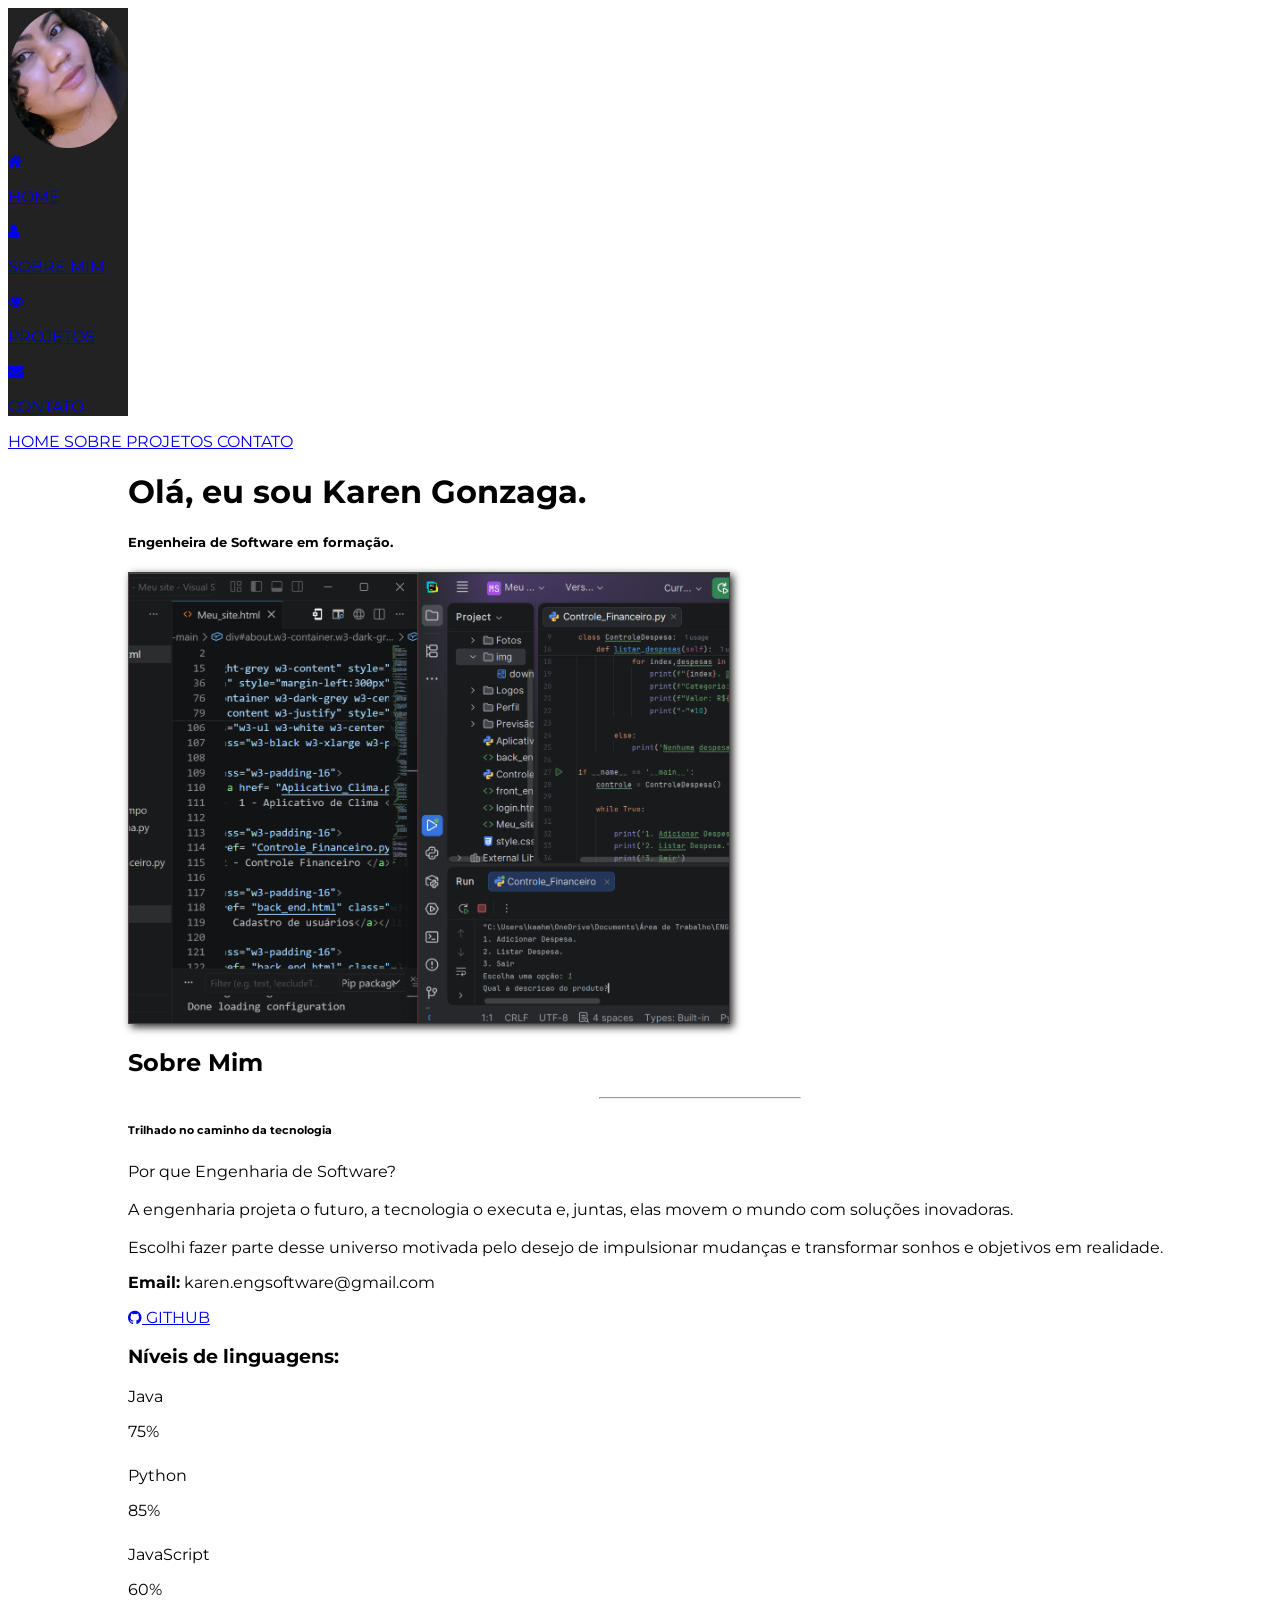
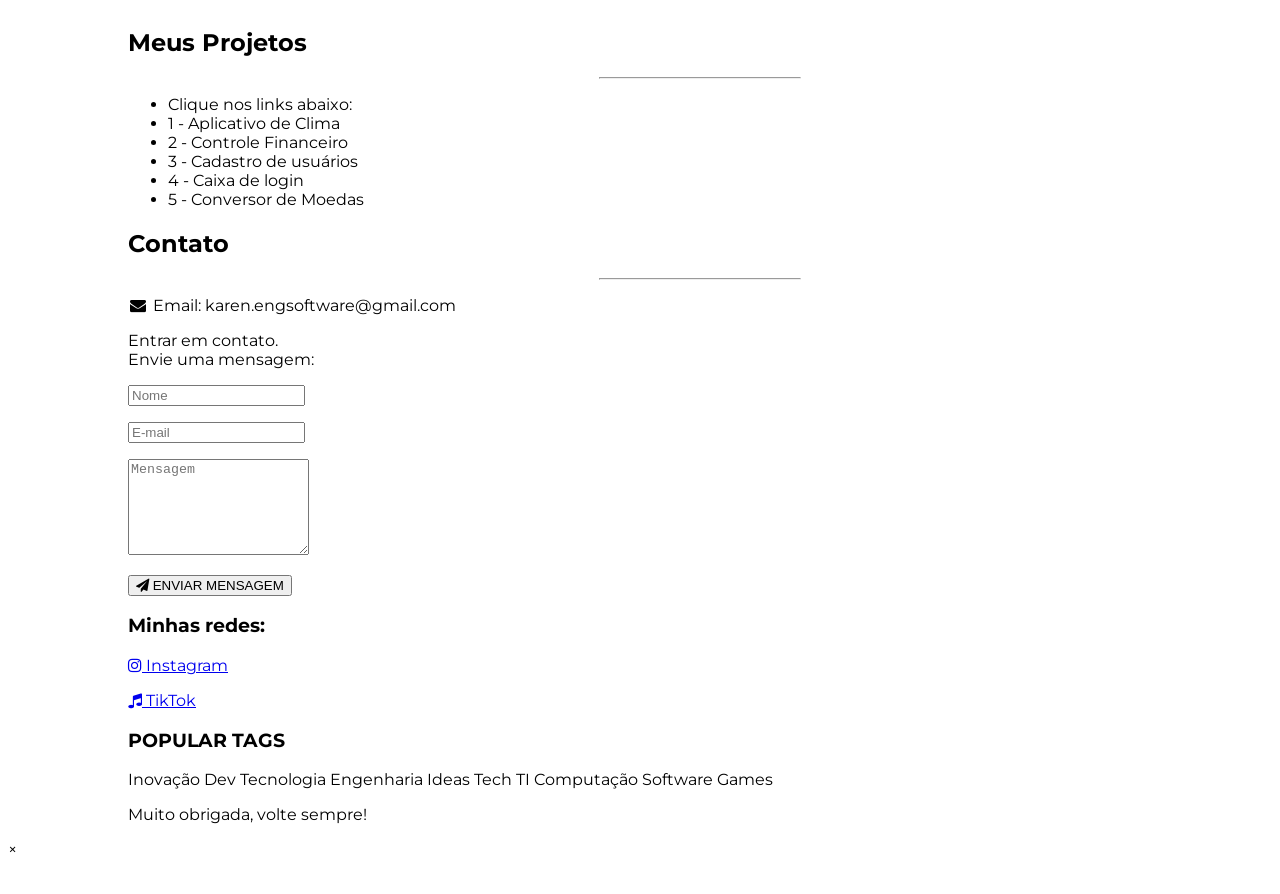
<file: index.html>
<!DOCTYPE html>
<html lang="pt-BR">

<head>
  <title>Karen Gonzaga</title>

  <meta charset="UTF-8">
  <meta name="viewport" content="width=device-width, initial-scale=1">

  <!-- W3.CSS -->
  <link rel="stylesheet" href="https://www.w3schools.com/w3css/5/w3.css">

  <!-- Fontes -->
  <link rel="stylesheet" href="https://fonts.googleapis.com/css?family=Montserrat">

  <!-- Ícones -->
  <link rel="stylesheet" href="https://cdnjs.cloudflare.com/ajax/libs/font-awesome/4.7.0/css/font-awesome.min.css">

  <style>
    body,
    h1,
    h2,
    h3,
    h4,
    h5,
    h6 {
      font-family: "Montserrat", sans-serif;
    }

    /* Menu lateral */
    .w3-sidebar {
      width: 120px;
      background: #222;
    }

    /* Conteúdo principal */
    #main {
      margin-left: 120px;
    }

    /* Foto de perfil */
    .foto-perfil {
      width: 100%;
      max-width: 140px;
      height: 140px;
      border-radius: 50%;
      object-fit: cover;
    }

    /* Imagem da seção sobre */
    .foto-sobre {
      width: 600px;
      max-width: 100%;
      height: 450px;
      object-fit: cover;
      border: 1px solid rgb(72, 64, 64);
      box-shadow: 3px 3px 8px rgb(43, 40, 40);
    }

    /* Imagens dos projetos */
    .foto-projeto {
      width: 100%;
      height: 250px;
      object-fit: cover;
      border: 2px solid rgb(131, 127, 127);
      box-shadow: 2px 3px 3px rgb(43, 40, 40);
      cursor: pointer;
    }

    /* Responsividade */
    @media only screen and (max-width: 600px) {

      #main {
        margin-left: 0;
      }

      .foto-sobre {
        height: auto;
      }
    }
  </style>
</head>


<body class="w3-black">

  <!-- MENU LATERAL -->

  <nav class="w3-sidebar w3-bar-block w3-small w3-hide-small w3-center">

    <!-- Foto -->
    <img src="arquivos/Perfil/eu.webp" alt="Foto de Karen" class="foto-perfil">

    <!-- HOME -->
    <a href="#home" class="w3-bar-item w3-button w3-padding-large w3-black">

      <i class="fa fa-home w3-xxlarge"></i>

      <p>HOME</p>

    </a>

    <!-- SOBRE -->
    <a href="#about" class="w3-bar-item w3-button w3-padding-large w3-hover-black">

      <i class="fa fa-user w3-xxlarge"></i>

      <p>SOBRE MIM</p>

    </a>


    <!-- PROJETOS -->
    <a href="#projetos" class="w3-bar-item w3-button w3-padding-large w3-hover-black">

      <i class="fa fa-eye w3-xxlarge"></i>

      <p>PROJETOS</p>

    </a>

    <!-- CONTATO -->
    <a href="#contact" class="w3-bar-item w3-button w3-padding-large w3-hover-black">

      <i class="fa fa-envelope w3-xxlarge"></i>

      <p>CONTATO</p>

    </a>

  </nav>

  <!-- MENU PARA CELULAR -->

  <div class="w3-top w3-hide-large w3-hide-medium">

    <div class="w3-bar w3-black w3-opacity w3-hover-opacity-off w3-center w3-small">

      <a href="#home" class="w3-bar-item w3-button" style="width:25%">
        HOME
      </a>

      <a href="#about" class="w3-bar-item w3-button" style="width:25%">
        SOBRE
      </a>

      <a href="#projetos" class="w3-bar-item w3-button" style="width:25%">
        PROJETOS
      </a>

      <a href="#contact" class="w3-bar-item w3-button" style="width:25%">
        CONTATO
      </a>

    </div>

  </div>


  <!-- CONTEÚDO PRINCIPAL -->


  <div class="w3-padding-large" id="main">

    <!-- HOME -->

    <header class="w3-container w3-padding-64 w3-center w3-black" id="home">

      <h1 class="w3-jumbo">

        <span class="w3-hide-small">
          Olá, eu sou
        </span>

        Karen Gonzaga.

      </h1>


      <h5>
        Engenheira de Software em formação.
      </h5>


      <img src="arquivos/Fotos/IMAGEM 3.png" alt="Karen Gonzaga" class="w3-image foto-sobre">

    </header>

    <!-- SOBRE MIM -->

    <div class="w3-content w3-justify w3-text-grey w3-padding-64" id="about">


      <h2 class="w3-text-light-grey">
        Sobre Mim
      </h2>


      <hr style="width:200px" class="w3-opacity">



      <div class="w3-center">

        <h6 class="w3-text-light-grey">

          <b>
           Trilhado no caminho da tecnologia 

          </b>

        </h6>

      </div>



      <p>

        Por que Engenharia de Software?

        <br>
        <br>

        A engenharia projeta o futuro, a tecnologia o executa e, juntas,
        elas movem o mundo com soluções inovadoras.

        <br>
        <br>

        Escolhi fazer parte desse universo motivada pelo desejo de impulsionar mudanças e transformar sonhos e objetivos em realidade.

      </p>



      <p>

        <b>Email:</b>

        karen.engsoftware@gmail.com

      </p>

      <!-- GITHUB -->

      <p>

        <a href="https://github.com/Kaahcode" title="GitHub" target="_blank" rel="noopener noreferrer"
          class="w3-text-light-grey">

          <i class="fa fa-github w3-xlarge"></i>

          GITHUB

        </a>

      </p>

      <!-- HABILIDADES -->

      <h3 class="w3-padding-16 w3-text-light-grey">

        Níveis de linguagens:
      </h3>


      <!-- JAVA -->

      <p class="w3-wide">
        Java
      </p>

      <div class="w3-white">

        <div class="w3-dark-grey w3-center" style="height:28px;width:75%">

          75%

        </div>

      </div>



      <!-- PYTHON -->

      <p class="w3-wide">
        Python
      </p>

      <div class="w3-white">

        <div class="w3-dark-grey w3-center" style="height:28px;width:85%">

          85%

        </div>

      </div>


      <!-- JAVASCRIPT -->

      <p class="w3-wide">
        JavaScript
      </p>

      <div class="w3-white">

        <div class="w3-dark-grey w3-center" style="height:28px;width:60%">

          60%

        </div>

      </div>


    </div>

    <!-- PROJETOS -->

    <div class="w3-padding-64 w3-content" id="projetos">


      <h2 class="w3-text-light-grey">

        Meus Projetos

      </h2>


      <hr style="width:200px" class="w3-opacity">


      <div class="w3-row-padding" style="margin:0">


        <div class="w3-col l9 m9 w3-margin-bottom" style="margin:auto;float:none">


          <ul class="w3-ul w3-white w3-center w3-opacity w3-hover-opacity-off">


            <!-- TÍTULO -->

            <li class="w3-dark-grey w3-xlarge w3-padding-32">

            Clique nos links abaixo:

            </li>


            <!-- PROJETO 1 -->

            <li class="w3-padding-16">

              <a href="WEATHER/clima.html" class="w3-hover-text-grey" style="text-decoration:none;color:inherit">

                1 - Aplicativo de Clima

              </a>

            </li>



            <!-- PROJETO 2 -->

            <li class="w3-padding-16">

              <a href="FIN/financas.html" class="w3-hover-text-grey" style="text-decoration:none;color:inherit">

                2 - Controle Financeiro

              </a>

            </li>



            <!-- PROJETO 3 -->

            <li class="w3-padding-16">

              <a href="C_USER/cadastro.html" class="w3-hover-text-grey" style="text-decoration:none;color:inherit">

                3 - Cadastro de usuários

              </a>

            </li>



            <!-- PROJETO 4 -->

            <li class="w3-padding-16">

              <a href="LOG/login.html" class="w3-hover-text-grey" style="text-decoration:none;color:inherit">

                4 - Caixa de login

              </a>

            </li>



            <!-- PROJETO 5 -->

            <li class="w3-padding-16">

              <a href="C_M/conversor.html" class="w3-hover-text-grey" style="text-decoration:none;color:inherit">

                5 - Conversor de Moedas

              </a>

            </li>


          </ul>

        </div>

      </div>

    </div>

    <!-- CONTATO -->

    <div class="w3-padding-64 w3-content w3-text-grey" id="contact">


      <h2 class="w3-text-light-grey">

        Contato

      </h2>


      <hr style="width:200px" class="w3-opacity">



      <div class="w3-section">

        <p>

          <i class="fa fa-envelope fa-fw w3-text-white w3-xxlarge w3-margin-right"></i>

          Email:
          karen.engsoftware@gmail.com

        </p>

      </div>


      <p>

        Entrar em contato. 
        <br>
        Envie uma mensagem:

      </p>


      <!-- FORMULÁRIO -->

      <form action="https://formsubmit.co/kaahmiih17@gmail.com" method="POST">

        <!-- Página de retorno -->

        <input type="hidden" name="_next" value="http://127.0.0.1:5500/Meu_site.html">



        <!-- Idioma -->

        <input type="hidden" name="_language" value="pt">

        <!-- Assunto -->

        <input type="hidden" name="_subject" value="Nova mensagem do meu portfólio">

        <!-- Proteção contra spam -->

        <input type="text" name="_honey" style="display:none">


        <!-- NOME -->

        <p>

          <input class="w3-input w3-padding-16" type="text" placeholder="Nome" required name="nome">

        </p>


        <!-- EMAIL -->

        <p>

          <input class="w3-input w3-padding-16" type="email" placeholder="E-mail" required name="email">

        </p>



        <!-- MENSAGEM -->

        <p>

          <textarea class="w3-input w3-padding-16" placeholder="Mensagem" required name="mensagem" rows="6"></textarea>

        </p>



        <!-- BOTÃO -->

        <p>

          <button class="w3-button w3-light-grey w3-padding-large" type="submit">

            <i class="fa fa-paper-plane"></i>

            ENVIAR MENSAGEM

          </button>

        </p>


      </form>


    </div>

    <!-- RODAPÉ -->

    <footer class="w3-content w3-padding-64 w3-text-grey w3-xlarge">


      <h3>
        Minhas redes:
      </h3>

      <!-- INSTAGRAM -->

      <p>

        <a href="https://www.instagram.com/kah.dev_?stkn=MWZvajNlOWprY3g3bQ==" target="_blank" rel="noopener noreferrer"
          class="w3-hover-opacity">

          <i class="fa fa-instagram"></i>

          Instagram

        </a>

      </p>


      <!-- TIKTOK -->

      <p>

        <a href="https://www.tiktok.com/@kaahgonzaga.dev" target="_blank" rel="noopener noreferrer"
          class="w3-hover-opacity">

          <i class="fa fa-music"></i>

          TikTok

        </a>

      </p>


      <!-- TAGS -->

      <h3>
        POPULAR TAGS
      </h3>


      <p>

        <span class="w3-tag w3-black w3-margin-bottom">
          Inovação
        </span>

        <span class="w3-tag w3-dark-grey w3-small w3-margin-bottom">
          Dev
        </span>

        <span class="w3-tag w3-dark-grey w3-small w3-margin-bottom">
          Tecnologia
        </span>

        <span class="w3-tag w3-dark-grey w3-small w3-margin-bottom">
          Engenharia
        </span>

        <span class="w3-tag w3-dark-grey w3-small w3-margin-bottom">
          Ideas
        </span>

        <span class="w3-tag w3-dark-grey w3-small w3-margin-bottom">
          Tech
        </span>

        <span class="w3-tag w3-dark-grey w3-small w3-margin-bottom">
          TI
        </span>

        <span class="w3-tag w3-dark-grey w3-small w3-margin-bottom">
          Computação
        </span>

        <span class="w3-tag w3-dark-grey w3-small w3-margin-bottom">
          Software
        </span>

        <span class="w3-tag w3-dark-grey w3-small w3-margin-bottom">
          Games
        </span>

      </p>



      <p class="w3-medium">

        Muito obrigada, volte sempre!

      </p>


    </footer>



  </div>


  <!-- MODAL DA FOTO -->

  <div id="modal01" class="w3-modal w3-black" style="padding-top:0" onclick="this.style.display='none'">


    <span class="w3-button w3-black w3-xlarge w3-display-topright">

      ×

    </span>

    <div class="w3-modal-content w3-animate-zoom w3-center w3-transparent w3-padding-64">

      <img id="img01" class="w3-image">

      <p id="caption"></p>

    </div>


  </div>


  <!-- JAVASCRIPT -->

  <script>

    function onClick(element) {

      document.getElementById("img01").src =
        element.src;

      document.getElementById("caption").innerHTML =
        element.alt;

      document.getElementById("modal01").style.display =
        "block";

    }

  </script>


</body>

</html>


</body>

</html>
</file>
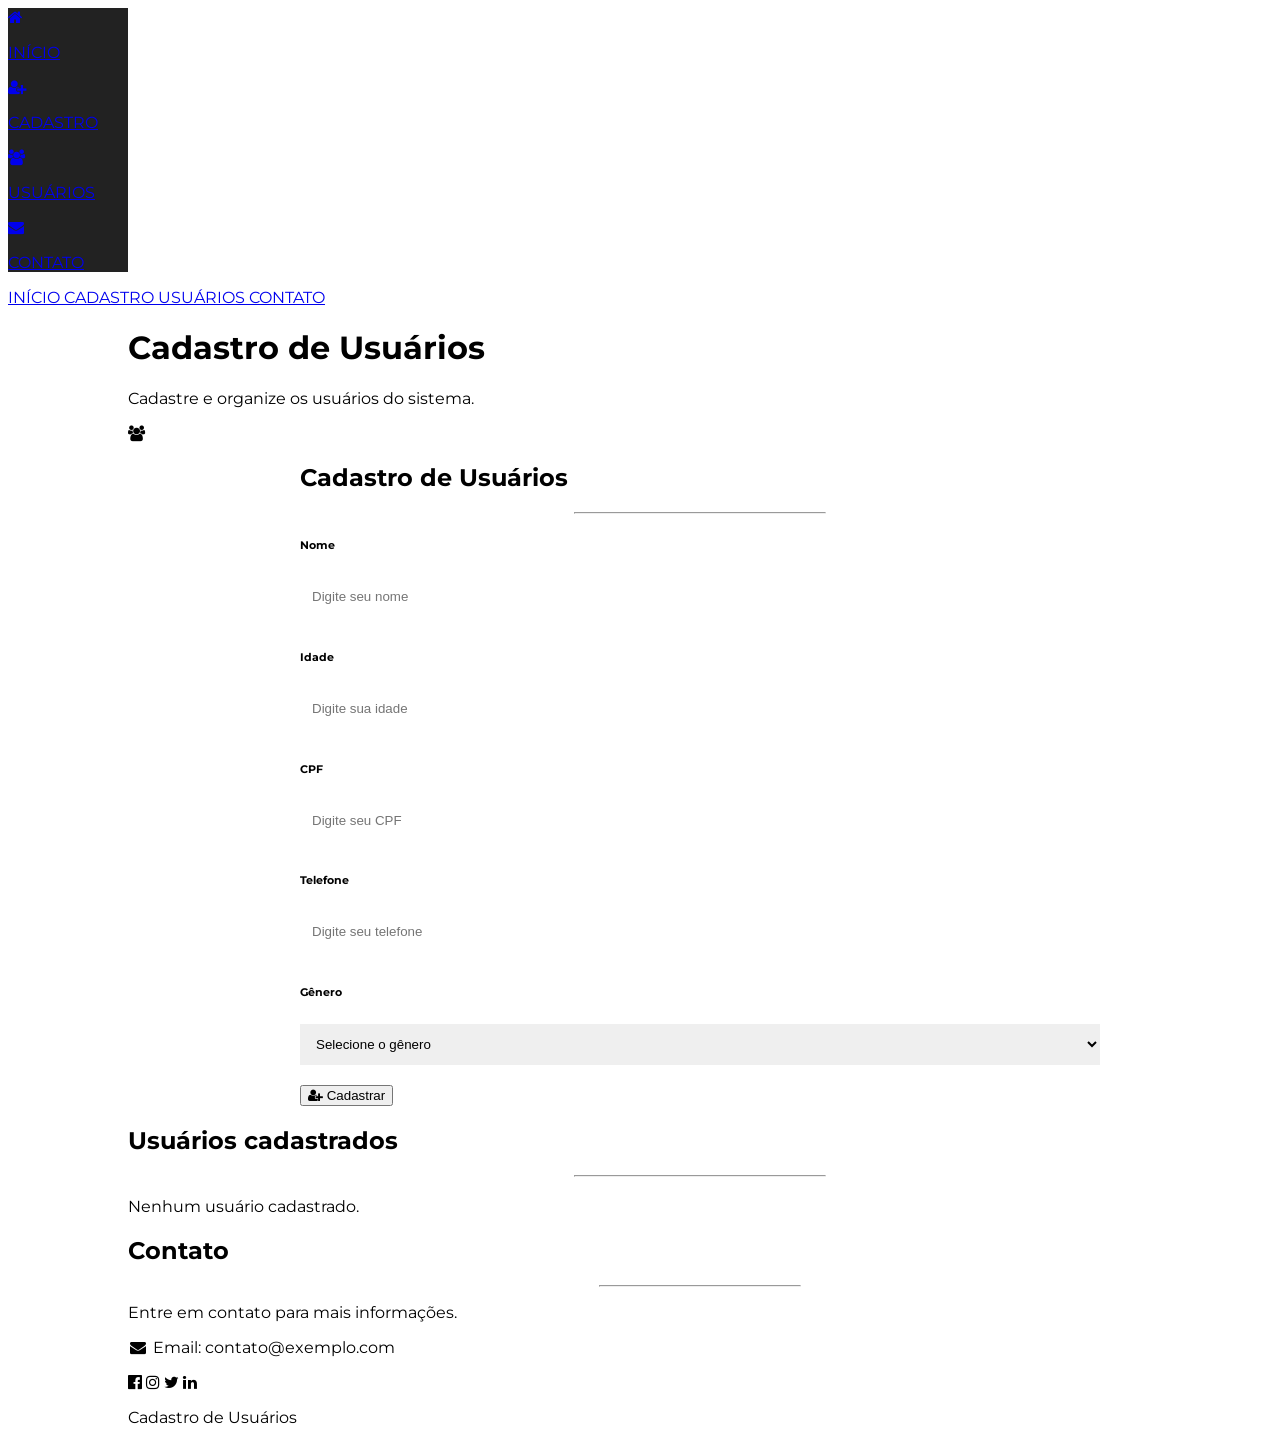
<file: C_USER/cadastro.html>
<!DOCTYPE html>
<html lang="pt-br">

<head>

    <meta charset="UTF-8">

    <meta name="viewport" content="width=device-width, initial-scale=1">

    <!-- W3.CSS -->
    <link rel="stylesheet" href="https://www.w3schools.com/w3css/5/w3.css">

    <!-- Fonte -->
    <link rel="stylesheet" href="https://fonts.googleapis.com/css?family=Montserrat">

    <!-- Ícones -->
    <link rel="stylesheet" href="https://cdnjs.cloudflare.com/ajax/libs/font-awesome/4.7.0/css/font-awesome.min.css">

    <title>Cadastro de Usuários</title>

    <style>
        body,
        h1,
        h2,
        h3,
        h4,
        h5,
        h6 {
            font-family: "Montserrat", sans-serif;
        }

        .w3-sidebar {
            width: 120px;
            background: #222;
        }

        #main {
            margin-left: 120px;
        }

        @media only screen and (max-width: 600px) {
            #main {
                margin-left: 0;
            }
        }

        /* Área do cadastro */
        .cadastro-container {
            max-width: 800px;
            margin: auto;
        }

        .cadastro-container input,
        .cadastro-container select {
            width: 100%;
            padding: 12px;
            margin-bottom: 10px;
            border: none;
        }

        .cadastro-container button {
            margin-top: 10px;
        }

        #mensagem-container {
            margin-top: 20px;
        }

        #lista-usuarios-container {
            margin-top: 20px;
        }
    </style>

</head>


<body class="w3-black">


    <!-- MENU LATERAL -->

    <nav class="w3-sidebar w3-bar-block w3-small w3-hide-small w3-center">

        <a href="#inicio" class="w3-bar-item w3-button w3-padding-large w3-black">

            <i class="fa fa-home w3-xxlarge"></i>

            <p>INÍCIO</p>

        </a>


        <a href="#cadastro" class="w3-bar-item w3-button w3-padding-large w3-hover-black">

            <i class="fa fa-user-plus w3-xxlarge"></i>

            <p>CADASTRO</p>

        </a>


        <a href="#usuarios" class="w3-bar-item w3-button w3-padding-large w3-hover-black">

            <i class="fa fa-users w3-xxlarge"></i>

            <p>USUÁRIOS</p>

        </a>


        <a href="#contato" class="w3-bar-item w3-button w3-padding-large w3-hover-black">

            <i class="fa fa-envelope w3-xxlarge"></i>

            <p>CONTATO</p>

        </a>

    </nav>



    <!-- MENU PARA CELULAR -->

    <div class="w3-top w3-hide-large w3-hide-medium">

        <div class="w3-bar w3-black w3-center w3-small">

            <a href="#inicio" class="w3-bar-item w3-button" style="width:25%">
                INÍCIO
            </a>

            <a href="#cadastro" class="w3-bar-item w3-button" style="width:25%">
                CADASTRO
            </a>

            <a href="#usuarios" class="w3-bar-item w3-button" style="width:25%">
                USUÁRIOS
            </a>

            <a href="#contato" class="w3-bar-item w3-button" style="width:25%">
                CONTATO
            </a>

        </div>

    </div>



    <!-- CONTEÚDO PRINCIPAL -->

    <div class="w3-padding-large" id="main">


        <!-- INÍCIO -->

        <header class="w3-container w3-padding-64 w3-center" id="inicio">

            <h1 class="w3-jumbo">
                Cadastro de Usuários
            </h1>

            <p>
                Cadastre e organize os usuários do sistema.
            </p>

            <i class="fa fa-users w3-jumbo"></i>

        </header>



        <!-- CADASTRO -->

        <div class="w3-content w3-padding-64 cadastro-container" id="cadastro">

            <h2 class="w3-text-light-grey">
                Cadastro de Usuários
            </h2>

            <hr style="width:250px" class="w3-opacity">


            <!-- FORMULÁRIO -->

            <form id="formulario-cadastro">


                <!-- NOME -->

                <h6>
                    Nome
                </h6>

                <input type="text" id="nome" name="nome" placeholder="Digite seu nome" required>



                <!-- IDADE -->

                <h6>
                    Idade
                </h6>

                <input type="number" id="idade" name="idade" placeholder="Digite sua idade" required>



                <!-- CPF -->

                <h6>
                    CPF
                </h6>

                <input type="text" id="cpf" name="cpf" placeholder="Digite seu CPF" required>



                <!-- TELEFONE -->

                <h6>
                    Telefone
                </h6>

                <input type="text" id="telefone" name="telefone" placeholder="Digite seu telefone" required>



                <!-- GÊNERO -->

                <h6>
                    Gênero
                </h6>

                <select id="genero" name="genero" required>

                    <option value="">
                        Selecione o gênero
                    </option>

                    <option value="Feminino">
                        Feminino
                    </option>

                    <option value="Masculino">
                        Masculino
                    </option>

                    <option value="Outro">
                        Outro
                    </option>

                </select>



                <br>


                <!-- BOTÃO -->

                <button class="w3-button w3-light-grey w3-padding-large" type="submit">

                    <i class="fa fa-user-plus"></i>

                    Cadastrar

                </button>


            </form>



            <!-- MENSAGEM -->

            <div id="mensagem-container"></div>


        </div>



        <!-- LISTA DE USUÁRIOS -->

        <div class="w3-content w3-padding-64" id="usuarios">

            <h2 class="w3-text-light-grey">
                Usuários cadastrados
            </h2>

            <hr style="width:250px" class="w3-opacity">


            <div id="lista-usuarios-container">

                <p>
                    Nenhum usuário cadastrado.
                </p>

            </div>

        </div>



        <!-- CONTATO -->

        <div class="w3-content w3-padding-64 w3-text-grey" id="contato">

            <h2 class="w3-text-light-grey">
                Contato
            </h2>

            <hr style="width:200px" class="w3-opacity">


            <p>
                Entre em contato para mais informações.
            </p>


            <p>

                <i class="fa fa-envelope fa-fw w3-text-white w3-xlarge"></i>

                Email: contato@exemplo.com

            </p>

        </div>



        <!-- RODAPÉ -->

        <footer class="w3-content w3-padding-64 w3-text-grey w3-xlarge">

            <i class="fa fa-facebook-official w3-hover-opacity"></i>

            <i class="fa fa-instagram w3-hover-opacity"></i>

            <i class="fa fa-twitter w3-hover-opacity"></i>

            <i class="fa fa-linkedin w3-hover-opacity"></i>


            <p class="w3-medium">

                Cadastro de Usuários

            </p>

        </footer>


    </div>



    <!-- JAVASCRIPT -->

    <script src="user.js"></script>


</body>

</html>
</file>
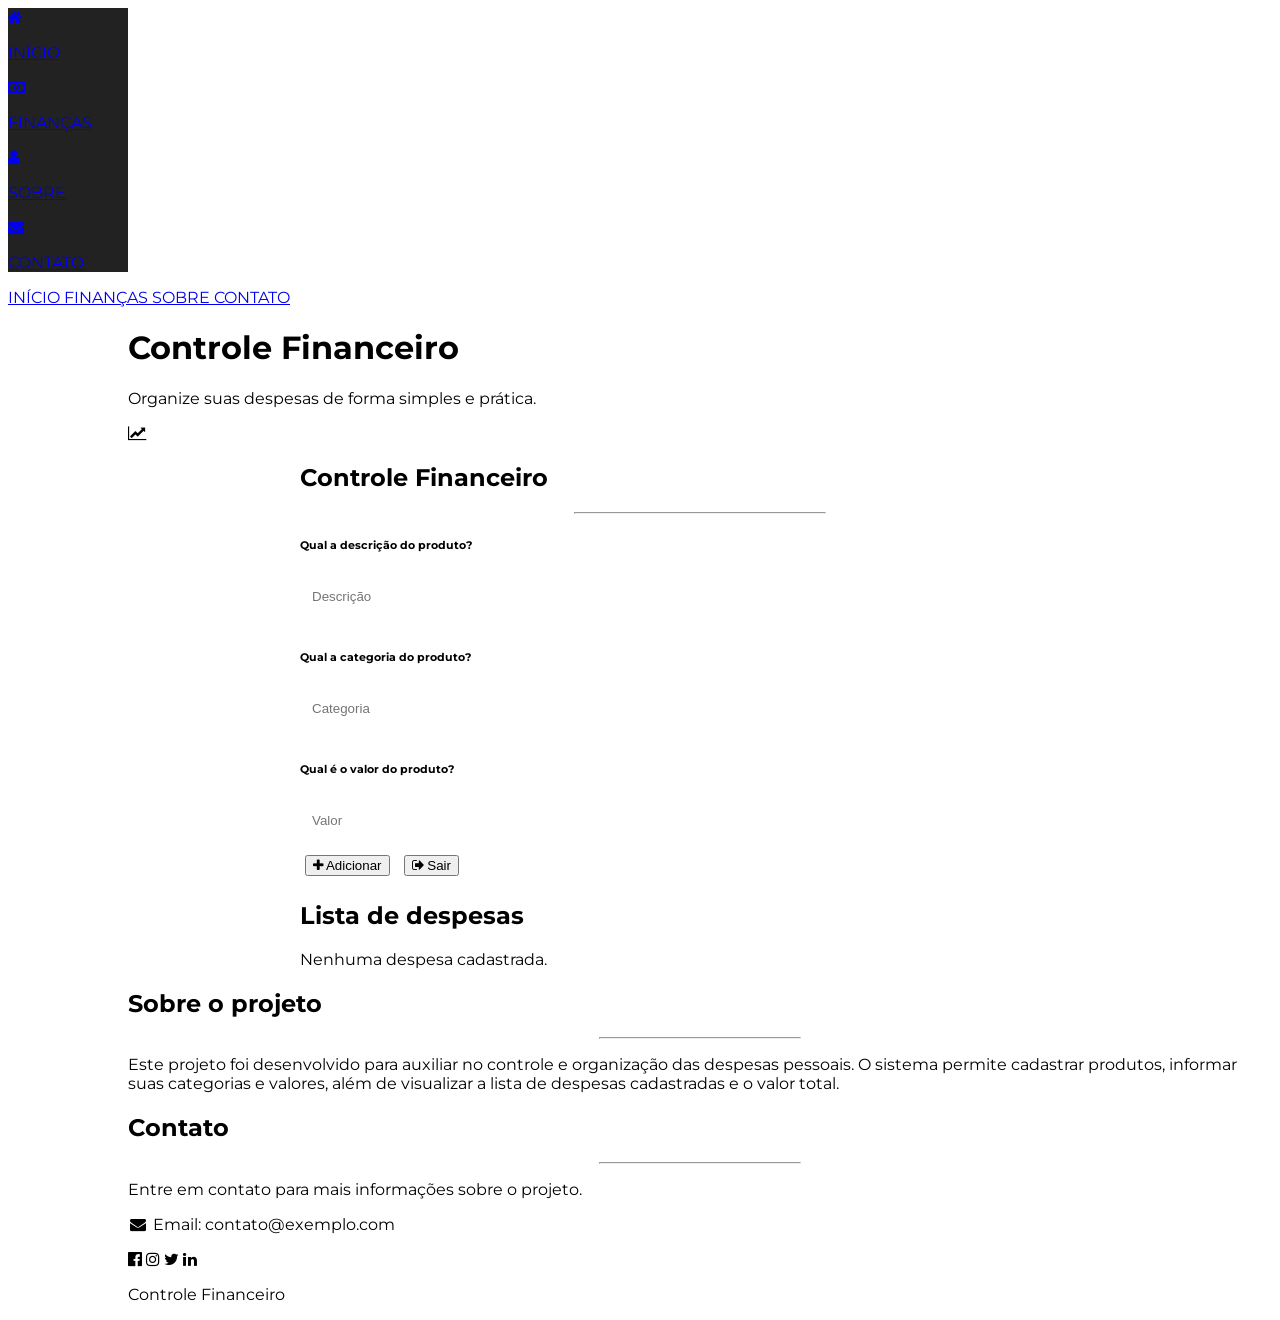
<file: FIN/financas.html>
<!DOCTYPE html>
<html lang="pt-br">

<head>
    <meta charset="UTF-8">
    <meta name="viewport" content="width=device-width, initial-scale=1">

    <!-- W3.CSS -->
    <link rel="stylesheet" href="https://www.w3schools.com/w3css/5/w3.css">

    <!-- Fonte -->
    <link rel="stylesheet" href="https://fonts.googleapis.com/css?family=Montserrat">

    <!-- Ícones -->
    <link rel="stylesheet"
        href="https://cdnjs.cloudflare.com/ajax/libs/font-awesome/4.7.0/css/font-awesome.min.css">

    <title>Controle Financeiro</title>

    <style>
        body,
        h1,
        h2,
        h3,
        h4,
        h5,
        h6 {
            font-family: "Montserrat", sans-serif;
        }

        .w3-sidebar {
            width: 120px;
            background: #222;
        }

        #main {
            margin-left: 120px;
        }

        @media only screen and (max-width: 600px) {
            #main {
                margin-left: 0;
            }
        }

        /* Área do controle financeiro */
        .controle-financeiro {
            max-width: 800px;
            margin: auto;
        }

        .controle-financeiro input {
            width: 100%;
            padding: 12px;
            margin-bottom: 10px;
            border: none;
        }

        .controle-financeiro button {
            margin: 5px;
        }

        #mensagem-container {
            margin-top: 20px;
        }

        #lista-despesas-container {
            margin-top: 20px;
        }

        #total-container {
            margin-top: 20px;
            font-size: 22px;
            font-weight: bold;
        }
    </style>
</head>

<body class="w3-black">

    <!-- MENU LATERAL -->
    <nav class="w3-sidebar w3-bar-block w3-small w3-hide-small w3-center">

        <a href="#" class="w3-bar-item w3-button w3-padding-large w3-black">
            <i class="fa fa-home w3-xxlarge"></i>
            <p>INÍCIO</p>
        </a>

        <a href="#controle" class="w3-bar-item w3-button w3-padding-large w3-hover-black">
            <i class="fa fa-money w3-xxlarge"></i>
            <p>FINANÇAS</p>
        </a>

        <a href="#sobre" class="w3-bar-item w3-button w3-padding-large w3-hover-black">
            <i class="fa fa-user w3-xxlarge"></i>
            <p>SOBRE</p>
        </a>

        <a href="#contato" class="w3-bar-item w3-button w3-padding-large w3-hover-black">
            <i class="fa fa-envelope w3-xxlarge"></i>
            <p>CONTATO</p>
        </a>

    </nav>


    <!-- MENU PARA CELULAR -->
    <div class="w3-top w3-hide-large w3-hide-medium">

        <div class="w3-bar w3-black w3-center w3-small">

            <a href="#" class="w3-bar-item w3-button" style="width:25%">
                INÍCIO
            </a>

            <a href="#controle" class="w3-bar-item w3-button" style="width:25%">
                FINANÇAS
            </a>

            <a href="#sobre" class="w3-bar-item w3-button" style="width:25%">
                SOBRE
            </a>

            <a href="#contato" class="w3-bar-item w3-button" style="width:25%">
                CONTATO
            </a>

        </div>

    </div>


    <!-- CONTEÚDO PRINCIPAL -->
    <div class="w3-padding-large" id="main">


        <!-- INÍCIO -->
        <header class="w3-container w3-padding-64 w3-center" id="home">

            <h1 class="w3-jumbo">
                Controle Financeiro
            </h1>

            <p>
                Organize suas despesas de forma simples e prática.
            </p>

            <i class="fa fa-line-chart w3-jumbo"></i>

        </header>


        <!-- CONTROLE FINANCEIRO -->
        <div class="w3-content w3-padding-64 controle-financeiro" id="controle">

            <h2 class="w3-text-light-grey">
                Controle Financeiro
            </h2>

            <hr style="width:250px" class="w3-opacity">


            <!-- FORMULÁRIO -->
            <form id="formulario-despesa">

                <h6>
                    Qual a descrição do produto?
                </h6>

                <input
                    type="text"
                    id="descricao"
                    name="descricao"
                    placeholder="Descrição"
                    required
                >


                <h6>
                    Qual a categoria do produto?
                </h6>

                <input
                    type="text"
                    id="categoria"
                    name="categoria"
                    placeholder="Categoria"
                    required
                >


                <h6>
                    Qual é o valor do produto?
                </h6>

                <input
                    type="text"
                    id="valor"
                    name="valor"
                    placeholder="Valor"
                    required
                >


                <br>

                <button
                    class="w3-button w3-light-grey w3-padding-large"
                    type="submit">
                    <i class="fa fa-plus"></i>
                    Adicionar
                </button>


                <button
                    class="w3-button w3-dark-grey w3-padding-large"
                    type="button"
                    onclick="window.close()">
                    <i class="fa fa-sign-out"></i>
                    Sair
                </button>

            </form>


            <!-- MENSAGEM -->
            <div id="mensagem-container"></div>


            <!-- LISTA DE DESPESAS -->
            <h2 class="w3-text-light-grey">
                Lista de despesas
            </h2>

            <div id="lista-despesas-container">

                <p>
                    Nenhuma despesa cadastrada.
                </p>

            </div>


            <!-- TOTAL -->
            <div id="total-container"></div>

        </div>


        <!-- SOBRE -->
        <div class="w3-content w3-padding-64" id="sobre">

            <h2 class="w3-text-light-grey">
                Sobre o projeto
            </h2>

            <hr style="width:200px" class="w3-opacity">

            <p class="w3-text-grey">
                Este projeto foi desenvolvido para auxiliar no controle
                e organização das despesas pessoais. O sistema permite
                cadastrar produtos, informar suas categorias e valores,
                além de visualizar a lista de despesas cadastradas e
                o valor total.
            </p>

        </div>


        <!-- CONTATO -->
        <div class="w3-content w3-padding-64" id="contato">

            <h2 class="w3-text-light-grey">
                Contato
            </h2>

            <hr style="width:200px" class="w3-opacity">

            <p>
                Entre em contato para mais informações sobre o projeto.
            </p>

            <p>
                <i class="fa fa-envelope fa-fw w3-text-white w3-xlarge"></i>
                Email: contato@exemplo.com
            </p>

        </div>


        <!-- RODAPÉ -->
        <footer class="w3-content w3-padding-64 w3-text-grey w3-xlarge">

            <i class="fa fa-facebook-official w3-hover-opacity"></i>
            <i class="fa fa-instagram w3-hover-opacity"></i>
            <i class="fa fa-twitter w3-hover-opacity"></i>
            <i class="fa fa-linkedin w3-hover-opacity"></i>

            <p class="w3-medium">
                Controle Financeiro
            </p>

        </footer>

    </div>


    <!-- JAVASCRIPT -->
    <script src="fin.js"></script>

</body>

</html>
</file>
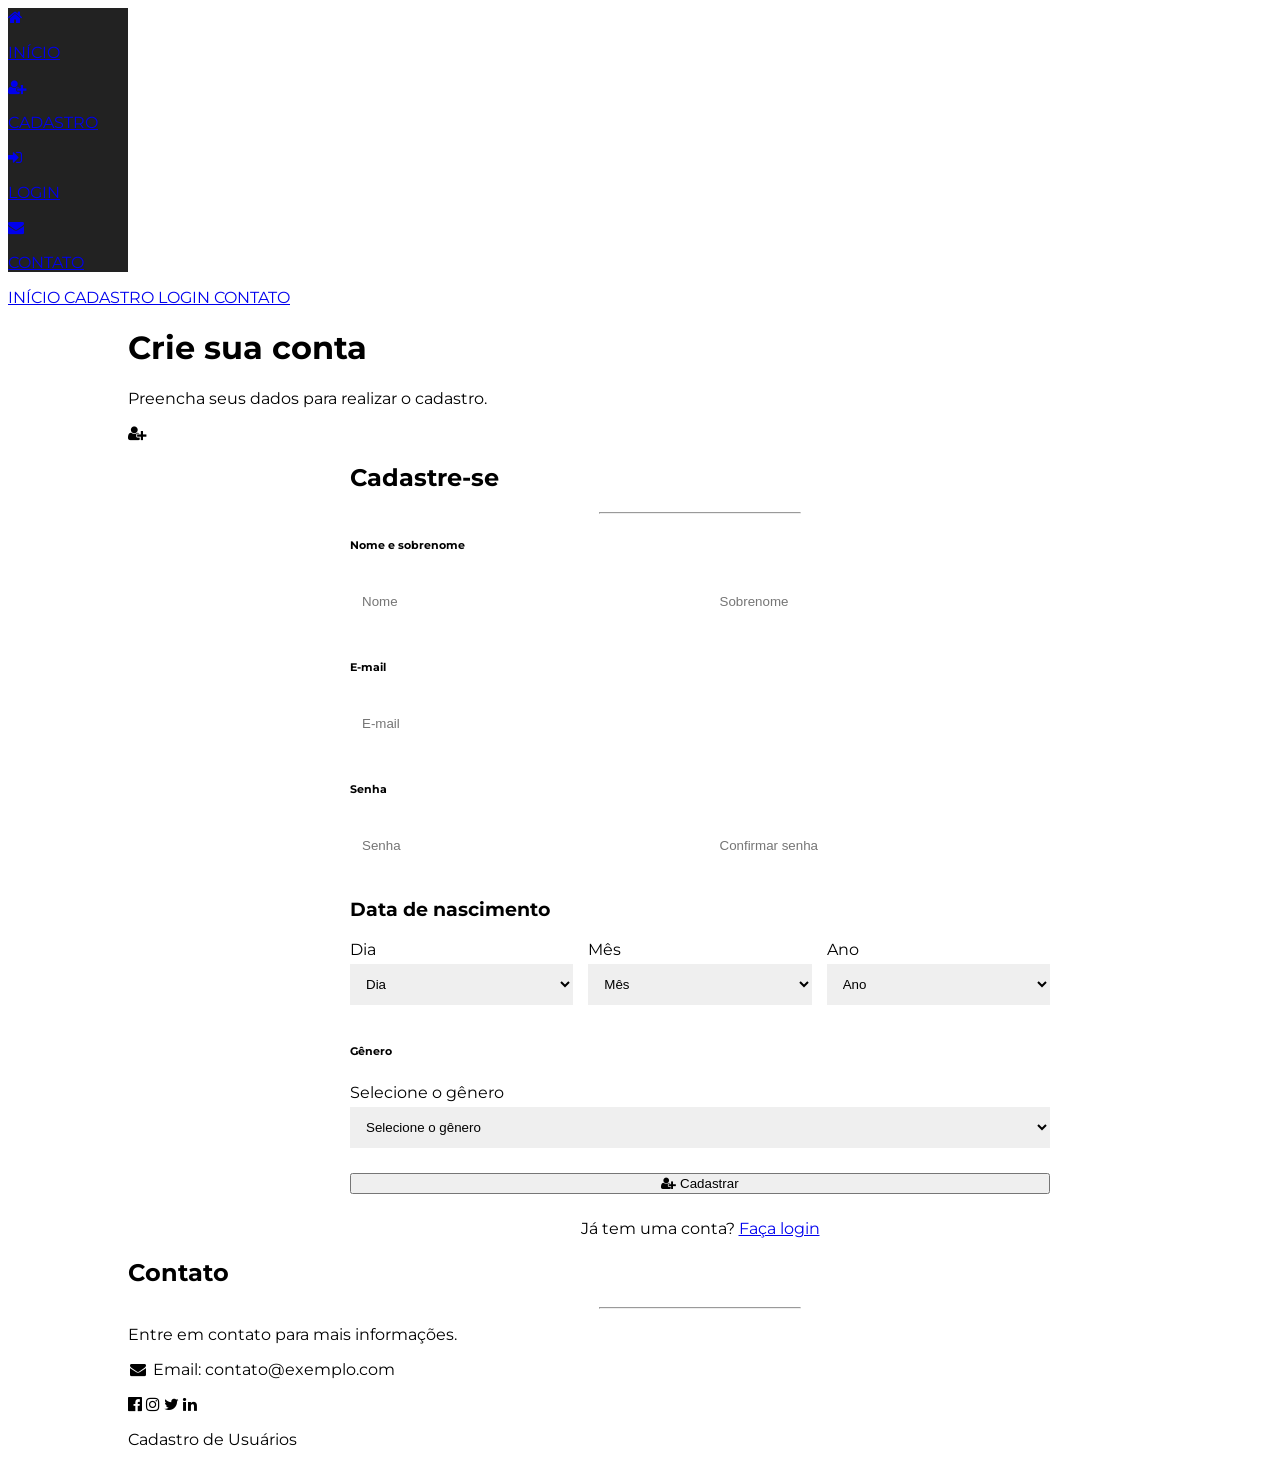
<file: LOG/cadastro-login.html>
<!DOCTYPE html>
<html lang="pt-br">

<head>

    <meta charset="UTF-8">

    <meta name="viewport"
        content="width=device-width, initial-scale=1.0">

    <!-- W3.CSS -->
    <link rel="stylesheet"
        href="https://www.w3schools.com/w3css/5/w3.css">

    <!-- Fonte -->
    <link rel="stylesheet"
        href="https://fonts.googleapis.com/css?family=Montserrat">

    <!-- Ícones -->
    <link rel="stylesheet"
        href="https://cdnjs.cloudflare.com/ajax/libs/font-awesome/4.7.0/css/font-awesome.min.css">

    <title>Cadastre-se</title>

    <style>

        body,
        h1,
        h2,
        h3,
        h4,
        h5,
        h6 {
            font-family: "Montserrat", sans-serif;
        }

        .w3-sidebar {
            width: 120px;
            background: #222;
        }

        #main {
            margin-left: 120px;
        }

        @media only screen and (max-width: 600px) {
            #main {
                margin-left: 0;
            }
        }

        /* Área do cadastro */

        .cadastro-container {
            max-width: 700px;
            margin: auto;
        }

        .cadastro-container input,
        .cadastro-container select {
            width: 100%;
            padding: 12px;
            margin-top: 5px;
            margin-bottom: 15px;
            border: none;
            box-sizing: border-box;
        }

        .input-nome {
            display: grid;
            grid-template-columns: 1fr 1fr;
            gap: 15px;
        }

        .input-senha-confirmar {
            display: grid;
            grid-template-columns: 1fr 1fr;
            gap: 15px;
        }

        .select-data {
            display: grid;
            grid-template-columns: 1fr 1fr 1fr;
            gap: 15px;
        }

        .campo-data select {
            width: 100%;
        }

        .cadastro-container button {
            width: 100%;
            margin-top: 10px;
        }

        #mensagem-container {
            margin-top: 15px;
            font-weight: bold;
            text-align: center;
        }

        .login-link {
            text-align: center;
            margin-top: 25px;
        }

        @media only screen and (max-width: 600px) {

            .input-nome,
            .input-senha-confirmar,
            .select-data {
                grid-template-columns: 1fr;
            }

        }

    </style>

</head>


<body class="w3-black">


    <!-- MENU LATERAL -->

    <nav class="w3-sidebar w3-bar-block w3-small w3-hide-small w3-center">


        <a href="#inicio"
            class="w3-bar-item w3-button w3-padding-large w3-black">

            <i class="fa fa-home w3-xxlarge"></i>

            <p>INÍCIO</p>

        </a>


        <a href="#cadastro"
            class="w3-bar-item w3-button w3-padding-large w3-hover-black">

            <i class="fa fa-user-plus w3-xxlarge"></i>

            <p>CADASTRO</p>

        </a>


        <a href="login.html"
            class="w3-bar-item w3-button w3-padding-large w3-hover-black">

            <i class="fa fa-sign-in w3-xxlarge"></i>

            <p>LOGIN</p>

        </a>


        <a href="#contato"
            class="w3-bar-item w3-button w3-padding-large w3-hover-black">

            <i class="fa fa-envelope w3-xxlarge"></i>

            <p>CONTATO</p>

        </a>


    </nav>



    <!-- MENU PARA CELULAR -->

    <div class="w3-top w3-hide-large w3-hide-medium">

        <div class="w3-bar w3-black w3-center w3-small">


            <a href="#inicio"
                class="w3-bar-item w3-button"
                style="width:25%">
                INÍCIO
            </a>


            <a href="#cadastro"
                class="w3-bar-item w3-button"
                style="width:25%">
                CADASTRO
            </a>


            <a href="login.html"
                class="w3-bar-item w3-button"
                style="width:25%">
                LOGIN
            </a>


            <a href="#contato"
                class="w3-bar-item w3-button"
                style="width:25%">
                CONTATO
            </a>


        </div>

    </div>



    <!-- CONTEÚDO PRINCIPAL -->

    <div class="w3-padding-large" id="main">


        <!-- INÍCIO -->

        <header
            class="w3-container w3-padding-64 w3-center"
            id="inicio">


            <h1 class="w3-jumbo">
                Crie sua conta
            </h1>


            <p>
                Preencha seus dados para realizar o cadastro.
            </p>


            <i class="fa fa-user-plus w3-jumbo"></i>


        </header>



        <!-- CADASTRO -->

        <div
            class="w3-content w3-padding-64 cadastro-container"
            id="cadastro">


            <h2 class="w3-text-light-grey">
                Cadastre-se
            </h2>


            <hr
                style="width:200px"
                class="w3-opacity">



            <!-- FORMULÁRIO -->

            <form
                id="formulario-cadastro"
                class="main">


                <!-- NOME E SOBRENOME -->

                <h6>
                    Nome e sobrenome
                </h6>


                <div class="input-nome">


                    <input
                        type="text"
                        id="nome"
                        name="nome"
                        placeholder="Nome"
                        required
                    >


                    <input
                        type="text"
                        id="sobrenome"
                        name="sobrenome"
                        placeholder="Sobrenome"
                        required
                    >


                </div>



                <!-- E-MAIL -->

                <h6>
                    E-mail
                </h6>


                <div class="input-box">


                    <input
                        type="email"
                        id="email"
                        name="email"
                        placeholder="E-mail"
                        required
                    >


                </div>



                <!-- SENHA -->

                <h6>
                    Senha
                </h6>


                <div class="input-senha-confirmar">


                    <input
                        type="password"
                        id="password"
                        name="password"
                        placeholder="Senha"
                        required
                    >


                    <input
                        type="password"
                        id="confirmar_senha"
                        name="confirmar_senha"
                        placeholder="Confirmar senha"
                        required
                    >


                </div>



                <!-- DATA DE NASCIMENTO -->

                <section class="data-nascimento">


                    <h3 class="w3-text-light-grey">
                        Data de nascimento
                    </h3>


                    <div class="select-data">


                        <!-- DIA -->

                        <div class="campo-data">


                            <label for="dia">
                                Dia
                            </label>


                            <select
                                name="dia"
                                id="dia"
                                required>


                                <option value="">
                                    Dia
                                </option>

                                <option value="1">1</option>
                                <option value="2">2</option>
                                <option value="3">3</option>
                                <option value="4">4</option>
                                <option value="5">5</option>
                                <option value="6">6</option>
                                <option value="7">7</option>
                                <option value="8">8</option>
                                <option value="9">9</option>
                                <option value="10">10</option>
                                <option value="11">11</option>
                                <option value="12">12</option>
                                <option value="13">13</option>
                                <option value="14">14</option>
                                <option value="15">15</option>
                                <option value="16">16</option>
                                <option value="17">17</option>
                                <option value="18">18</option>
                                <option value="19">19</option>
                                <option value="20">20</option>
                                <option value="21">21</option>
                                <option value="22">22</option>
                                <option value="23">23</option>
                                <option value="24">24</option>
                                <option value="25">25</option>
                                <option value="26">26</option>
                                <option value="27">27</option>
                                <option value="28">28</option>
                                <option value="29">29</option>
                                <option value="30">30</option>
                                <option value="31">31</option>


                            </select>


                        </div>



                        <!-- MÊS -->

                        <div class="campo-data">


                            <label for="mes">
                                Mês
                            </label>


                            <select
                                name="mes"
                                id="mes"
                                required>


                                <option value="">
                                    Mês
                                </option>

                                <option value="1">Janeiro</option>
                                <option value="2">Fevereiro</option>
                                <option value="3">Março</option>
                                <option value="4">Abril</option>
                                <option value="5">Maio</option>
                                <option value="6">Junho</option>
                                <option value="7">Julho</option>
                                <option value="8">Agosto</option>
                                <option value="9">Setembro</option>
                                <option value="10">Outubro</option>
                                <option value="11">Novembro</option>
                                <option value="12">Dezembro</option>


                            </select>


                        </div>



                        <!-- ANO -->

                        <div class="campo-data">


                            <label for="ano">
                                Ano
                            </label>


                            <select
                                name="ano"
                                id="ano"
                                required>


                                <option value="">
                                    Ano
                                </option>

                                <option value="2026">2026</option>
                                <option value="2025">2025</option>
                                <option value="2024">2024</option>
                                <option value="2023">2023</option>
                                <option value="2022">2022</option>
                                <option value="2021">2021</option>
                                <option value="2020">2020</option>
                                <option value="2019">2019</option>
                                <option value="1999">1999</option>
                                <option value="1998">1998</option>
                                <option value="1997">1997</option>
                                <option value="1996">1996</option>
                                <option value="1995">1995</option>


                            </select>


                        </div>


                    </div>


                </section>



                <!-- GÊNERO -->

                <h6>
                    Gênero
                </h6>


                <div class="campo-data">


                    <label for="genero">
                        Selecione o gênero
                    </label>


                    <select
                        name="genero"
                        id="genero"
                        required>


                        <option value="">
                            Selecione o gênero
                        </option>

                        <option value="Feminino">
                            Feminino
                        </option>

                        <option value="Masculino">
                            Masculino
                        </option>

                        <option value="Outro">
                            Outro
                        </option>


                    </select>


                </div>



                <!-- BOTÃO -->

                <button
                    type="submit"
                    class="w3-button w3-light-grey w3-padding-large">


                    <i class="fa fa-user-plus"></i>

                    Cadastrar


                </button>



                <!-- MENSAGEM -->

                <div
                    id="mensagem-container"
                    style="margin-top: 15px; font-weight: bold; text-align: center;">


                </div>



            </form>



            <!-- LINK PARA LOGIN -->

            <div class="login-link">


                <p>

                    Já tem uma conta?

                    <a href="login.html">
                        Faça login
                    </a>

                </p>


            </div>


        </div>



        <!-- CONTATO -->

        <div
            class="w3-content w3-padding-64 w3-text-grey"
            id="contato">


            <h2 class="w3-text-light-grey">
                Contato
            </h2>


            <hr
                style="width:200px"
                class="w3-opacity">


            <p>
                Entre em contato para mais informações.
            </p>


            <p>

                <i class="fa fa-envelope fa-fw w3-text-white w3-xlarge"></i>

                Email: contato@exemplo.com

            </p>


        </div>



        <!-- RODAPÉ -->

        <footer
            class="w3-content w3-padding-64 w3-text-grey w3-xlarge">


            <i class="fa fa-facebook-official w3-hover-opacity"></i>

            <i class="fa fa-instagram w3-hover-opacity"></i>

            <i class="fa fa-twitter w3-hover-opacity"></i>

            <i class="fa fa-linkedin w3-hover-opacity"></i>


            <p class="w3-medium">

                Cadastro de Usuários

            </p>


        </footer>


    </div>



    <!-- JAVASCRIPT -->

    <script src="cadastro.js"></script>


</body>

</html>
</file>
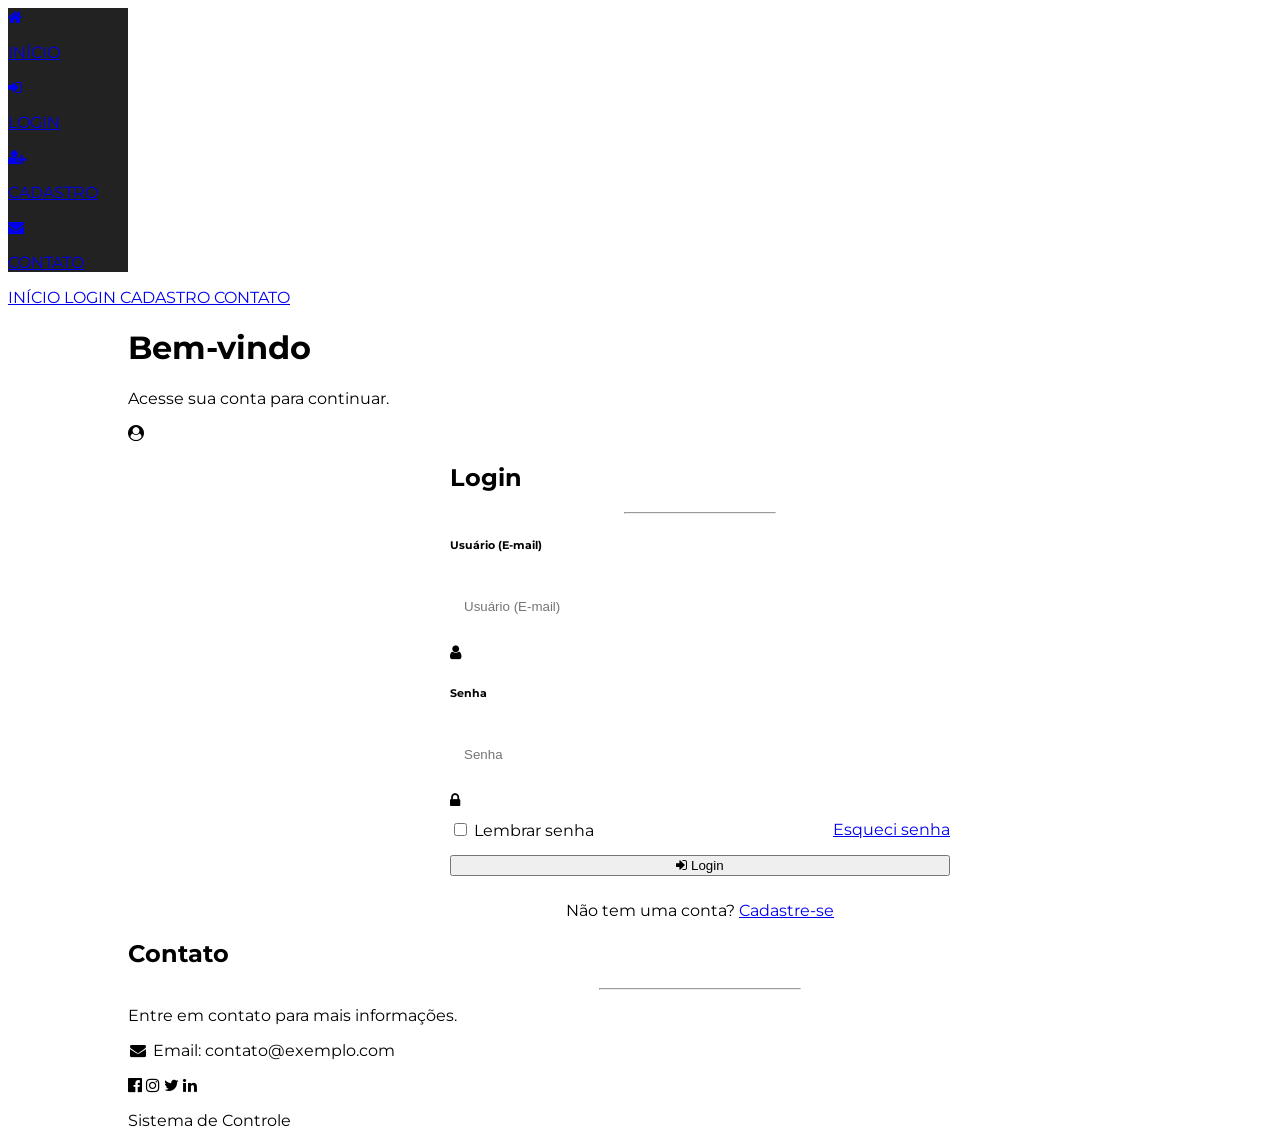
<file: LOG/login.html>
<!DOCTYPE html>
<html lang="pt-br">

<head>

    <meta charset="UTF-8">

    <meta name="viewport" content="width=device-width, initial-scale=1.0">

    <!-- W3.CSS -->
    <link rel="stylesheet" href="https://www.w3schools.com/w3css/5/w3.css">

    <!-- Fonte -->
    <link rel="stylesheet" href="https://fonts.googleapis.com/css?family=Montserrat">

    <!-- Ícones -->
    <link rel="stylesheet" href="https://cdnjs.cloudflare.com/ajax/libs/font-awesome/4.7.0/css/font-awesome.min.css">


    <title>Login</title>

    <style>
        body,
        h1,
        h2,
        h3,
        h4,
        h5,
        h6 {
            font-family: "Montserrat", sans-serif;
        }

        .w3-sidebar {
            width: 120px;
            background: #222;
        }

        #main {
            margin-left: 120px;
        }

        @media only screen and (max-width: 600px) {
            #main {
                margin-left: 0;
            }
        }

        /* Área do login */
        .login-container {
            max-width: 500px;
            margin: auto;
        }

        .login-container input[type="email"],
        .login-container input[type="password"] {
            width: 100%;
            padding: 14px;
            margin: 8px 0 15px;
            border: none;
        }

        .login-container button {
            width: 100%;
            margin-top: 15px;
        }

        .remember-forgot {
            display: flex;
            justify-content: space-between;
            align-items: center;
            margin-top: 10px;
        }

        .register-link {
            text-align: center;
            margin-top: 25px;
        }

        #mensagem-container {
            margin-top: 15px;
            font-weight: bold;
            text-align: center;
        }
    </style>

</head>


<body class="w3-black">


    <!-- MENU LATERAL -->

    <nav class="w3-sidebar w3-bar-block w3-small w3-hide-small w3-center">


        <a href="#inicio" class="w3-bar-item w3-button w3-padding-large w3-black">

            <i class="fa fa-home w3-xxlarge"></i>

            <p>INÍCIO</p>

        </a>


        <a href="#login" class="w3-bar-item w3-button w3-padding-large w3-hover-black">

            <i class="fa fa-sign-in w3-xxlarge"></i>

            <p>LOGIN</p>

        </a>


        <a href="index.html" class="w3-bar-item w3-button w3-padding-large w3-hover-black">

            <i class="fa fa-user-plus w3-xxlarge"></i>

            <p>CADASTRO</p>

        </a>


        <a href="#contato" class="w3-bar-item w3-button w3-padding-large w3-hover-black">

            <i class="fa fa-envelope w3-xxlarge"></i>

            <p>CONTATO</p>

        </a>


    </nav>



    <!-- MENU PARA CELULAR -->

    <div class="w3-top w3-hide-large w3-hide-medium">

        <div class="w3-bar w3-black w3-center w3-small">


            <a href="#inicio" class="w3-bar-item w3-button" style="width:25%">
                INÍCIO
            </a>


            <a href="#login" class="w3-bar-item w3-button" style="width:25%">
                LOGIN
            </a>


            <a href="index.html" class="w3-bar-item w3-button" style="width:25%">
                CADASTRO
            </a>


            <a href="#contato" class="w3-bar-item w3-button" style="width:25%">
                CONTATO
            </a>


        </div>

    </div>



    <!-- CONTEÚDO PRINCIPAL -->

    <div class="w3-padding-large" id="main">


        <!-- INÍCIO -->

        <header class="w3-container w3-padding-64 w3-center" id="inicio">


            <h1 class="w3-jumbo">
                Bem-vindo
            </h1>


            <p>
                Acesse sua conta para continuar.
            </p>


            <i class="fa fa-user-circle w3-jumbo"></i>


        </header>



        <!-- LOGIN -->

        <div class="w3-content w3-padding-64 login-container" id="login">


            <h2 class="w3-text-light-grey">
                Login
            </h2>


            <hr style="width:150px" class="w3-opacity">



            <!-- FORMULÁRIO DE LOGIN -->

            <form id="formulario-login">


                <!-- E-MAIL -->

                <h6>
                    Usuário (E-mail)
                </h6>


                <div class="input-box">

                    <input id="email" name="email" placeholder="Usuário (E-mail)" type="email" required>

                    <i class="fa fa-user"></i>

                </div>



                <!-- SENHA -->

                <h6>
                    Senha
                </h6>


                <div class="input-box">

                    <input id="password" name="password" placeholder="Senha" type="password" required>

                    <i class="fa fa-lock"></i>

                </div>



                <!-- LEMBRAR SENHA -->

                <div class="remember-forgot">


                    <label>

                        <input type="checkbox">

                        Lembrar senha

                    </label>


                    <a href="#">
                        Esqueci senha
                    </a>


                </div>



                <!-- BOTÃO LOGIN -->

                <button type="submit" class="login w3-button w3-light-grey w3-padding-large">

                    <i class="fa fa-sign-in"></i>

                    Login

                </button>



                <!-- MENSAGEM -->

                <div id="mensagem-container" style="margin-top: 15px; font-weight: bold; text-align: center;">

                </div>



                <!-- CADASTRO -->

                <div class="register-link">


                    <p>

                        Não tem uma conta?

                        <a href="index.html">
                            Cadastre-se
                        </a>

                    </p>


                </div>


            </form>


        </div>



        <!-- CONTATO -->

        <div class="w3-content w3-padding-64 w3-text-grey" id="contato">


            <h2 class="w3-text-light-grey">
                Contato
            </h2>


            <hr style="width:200px" class="w3-opacity">


            <p>
                Entre em contato para mais informações.
            </p>


            <p>

                <i class="fa fa-envelope fa-fw w3-text-white w3-xlarge"></i>

                Email: contato@exemplo.com

            </p>


        </div>



        <!-- RODAPÉ -->

        <footer class="w3-content w3-padding-64 w3-text-grey w3-xlarge">


            <i class="fa fa-facebook-official w3-hover-opacity"></i>

            <i class="fa fa-instagram w3-hover-opacity"></i>

            <i class="fa fa-twitter w3-hover-opacity"></i>

            <i class="fa fa-linkedin w3-hover-opacity"></i>


            <p class="w3-medium">

                Sistema de Controle

            </p>


        </footer>


    </div>



    <!-- JAVASCRIPT -->

    <script src="log.js"></script>


</body>

</html>
</file>
